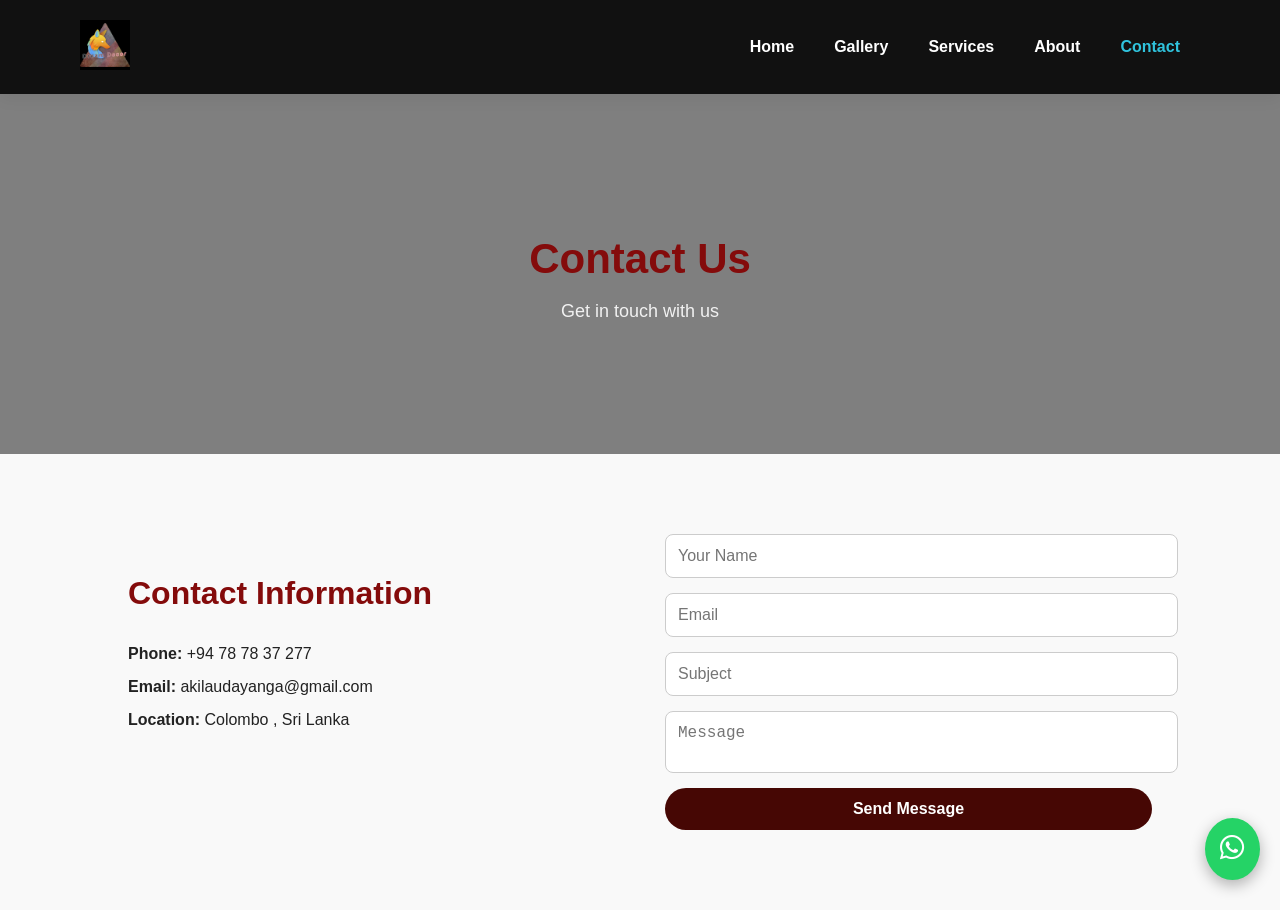
<file: contact.html>
<!DOCTYPE html>
<html lang="en">
<head>
<meta charset="UTF-8">
<meta name="viewport" content="width=device-width, initial-scale=1.0">
<title>Contact Us</title>

<link rel="stylesheet" href="style.css">
<link rel="stylesheet" href="https://cdnjs.cloudflare.com/ajax/libs/font-awesome/6.4.0/css/all.min.css">
</head>

<body>
<!-- WhatsApp -->
<a href="https://wa.me/94787837277" class="whatsapp" target="_blank">
    <i class="fab fa-whatsapp"></i>
</a>
<section id="header">
    <a href="index.html"><img src="images/logo.jpg" class="logo" height="50"></a>

    <ul id="navbar">
        <a href="#" id="close"><i class="fas fa-times"></i></a>
        <li><a href="index.html">Home</a></li>
        <li><a href="gallery.html">Gallery</a></li>
        <li><a href="services.html">Services</a></li>
        <li><a href="about.html">About</a></li>
        <li><a class="active" href="contact.html">Contact</a></li>
    </ul>
    <div id="mobile">
    <i id="bar" class="fas fa-bars"></i>
</div>
</section>
<script >
  const bar = document.getElementById('bar');       // hamburger icon
  const close = document.getElementById('close');   // X icon
  const navbar = document.getElementById('navbar'); // navbar එක

  // navbar open කිරීම
  bar.addEventListener('click', () => {
    navbar.classList.add('active');
  });

  // navbar close කිරීම
  close.addEventListener('click', () => {
    navbar.classList.remove('active');
  });
</script>

<section id="page-header">
    <h2>Contact Us</h2>
    <p>Get in touch with us</p>
</section>

<section id="contact-details" class="section-p1">

    <div class="details">
        <h2>Contact Information</h2>
        <p><strong>Phone:</strong> +94 78 78 37 277</p>
        <p><strong>Email:</strong> akilaudayanga@gmail.com</p>
        <p><strong>Location:</strong> Colombo , Sri Lanka</p>
    </div>

    <div class="contact-form">
        <form>
            <input type="text" placeholder="Your Name" required>
            <input type="email" placeholder="Email" required>
            <input type="text" placeholder="Subject">
            <textarea placeholder="Message"></textarea>
            <button class="normal">Send Message</button>
        </form>
    </div>

</section>

</body>
</html>
</file>
<file: style.css>
/* GOOGLE FONT */
body {
    font-family: 'Roboto', sans-serif;
    margin: 0;
    padding: 0;
    box-sizing: border-box;
}

/* GLOBAL */
h1 { font-size: 50px; line-height: 64px; color: #222; }
h2 { font-size: 40px; line-height: 54px; color: #222; }
h4 { font-size: 20px; color: #222; }
h6 { font-weight: 700; font-size: 14px; }

p { font-size: 16px; color: #555; margin: 15px 0; }

.section-p1 { padding: 40px 80px; }
.section-m1 { margin: 40px 0; }

button.normal {
    font-size: 14px;
    font-weight: 600;
    padding: 12px 25px;
    color: #fff;
    background-color: #660606;
    border: none;
    border-radius: 4px;
    cursor: pointer;
}

button.white {
    font-size: 13px;
    font-weight: 600;
    padding: 10px 20px;
    color: #061a1c;
    background-color: transparent;
    border: 1px solid #fff;
    cursor: pointer;
}

/* HEADER */
#header{
    display:flex;
    align-items:center;
    justify-content:space-between;
    padding:20px 80px;
    background:#111;
    box-shadow:0 5px 15px rgba(0,0,0,0.06);
    position:sticky;
    top:0;
    z-index:999;
}

#navbar{
    display:flex;
    align-items:center;
    justify-content:center;
}

#navbar li{
    list-style:none;
    padding:0 20px;
    position:relative;
}

#navbar li a{
    text-decoration:none;
    font-size:16px;
    font-weight:600;
    color:#fff;
    transition:0.3s;
}

#navbar li a:hover,
#navbar li a.active{
    color:#30c3dd;
}

#mobile{
    display: none;
    align-items: center;
}
#close{
display: none;
}



/* HERO */
#hero {
    background-image:url(images/heroBanner.jpg) ;
    height: 90vh;
    width: auto;
    background-size: cover;
    background-position: center;
    padding: 0 80px;
    display: flex;
    flex-direction: column;
    justify-content: center;
}

#hero h1 { color: #0c35ec; }
#hero h2, #hero h4, #hero p { color: #fff; }

.btn {
    background-color: #043f25; /* ඔයා දාලා තියෙන color */
    color: #fff;               /* text color */
    padding: 14px 30px;        /* size */
    border: none;              /* border නැති කරන්න */
    cursor: pointer;           /* hover වචනය click වගේ දර්ශනය කරන්න */
    margin-top: 15px;          /* margin */
    text-decoration: none;     /* link underline නැති කරන්න */
    text-align: center;
    display: inline-block;      /* button වගේ display කරන්න */
    border-radius: 5px;        /* optional, corner round කරන්න */
    font-size: 16px;           /* text size */
    transition: 0.3s;          /* hover effect smooth */
}

.btn:hover {
    background-color: #c50d0d; /* hover වෙලා color change කරන්න */
}

/* FEATURES */
#feature {
    display: flex;
    justify-content: space-between;
    flex-wrap: wrap;
}

.fe-box {
    width: 180px;
    text-align: center;
    padding: 20px;
    box-shadow: 0 5px 15px rgba(0,0,0,0.1);
    border-radius: 8px;
    margin: 15px;
    transition: 0.3s;
}

.fe-box:hover {
    transform: translateY(-10px);
}

.fe-box img {
    width: 100%;
    margin-bottom: 10px;
}

/* CATEGORIES */
#product1 {
    text-align: center;
}

.pro-container {
    display: flex;
    justify-content: space-between;
    flex-wrap: wrap;
}

.pro {
    width: 30%;
    min-width: 250px;
    padding: 15px;
    border: 1px solid #eee;
    border-radius: 10px;
    margin: 15px 0;
    transition: 0.3s;
    cursor: pointer;
}

.pro:hover {
    box-shadow: 0 10px 25px rgba(0,0,0,0.2);
    transform: scale(1.03);
}


.pro img {
    width: 100%;           /* container එකට fit කරන්න */
    height: 300px;         /* අවශ්‍ය fixed height */
    object-fit: cover;     /* image proportion එක maintain කරන්න while filling container */
    border-radius: 10px;   /* rounded corner maintain කරන්න */
}

.pro .des {
    text-align: left;
    padding: 10px 0;
}

.pro .des h5 {
    font-size: 18px;
    color: #222;
}

/* BANNER */
#banner {
    display: flex;
    flex-direction: column;
    justify-content: center;
    align-items: center;
    background:url(images/weddingbanner.jpg);
    background-size: cover;
    background-position: center;
    height: 40vh;
    color: #fff;

    padding: 40px 20px;
    text-align: center;
}

#banner h2 span {
    color: #c59d5f;
}

/* SMALL BANNER */
#sm-banner {
    display: flex;
    justify-content: space-between;
    flex-wrap: wrap;
    gap: 20px;
}

.banner-box, .banner-box2{
    display: flex;
    flex-direction: column;
    justify-content: center;
    align-items: flex-start;
    background-image: url(images/smallBanner.jpg);
    min-width: 48%;
    height: 50vh;
    padding: 30px;
    color: #020000;
    background-size:cover ;
    background-position: center;
    background-repeat: no-repeat;
    background-position: center; 

}

.banner-box2 {
    background-image:url(images/proffecionalbanner1.jpg);
}


/* NEWSLETTER */
#newsletter {
    display: flex;
    justify-content: space-between;
    flex-wrap: wrap;
    background: #222;
    color: #fff;
}

#newsletter input {
    height: 40px;
    padding: 0 15px;
    border: none;
    outline: none;
    width: 250px;
}

#newsletter button {
    background-color: #c59d5f;
    color: #fff;
}

/* FOOTER */
footer {
    display: flex;
    justify-content: space-between;
    flex-wrap: wrap;
    background: #111;
    color: #fff;
}

footer .col {
    display: flex;
    flex-direction: column;
    margin-bottom: 20px;
}

footer a {
    color: #ccc;
    text-decoration: none;
    margin: 5px 0;
}

footer a:hover {
    color: #c59d5f;
}

footer .follow i {
    margin-right: 10px;
    cursor: pointer;
}
.whatsapp {
    position: fixed;
    bottom: 20px;
    right: 20px;
    background: #25D366;
    color: #fff;
    font-size: 28px;
    padding: 15px;
    border-radius: 50%;
    z-index: 100;
    box-shadow: 0 5px 15px rgba(0,0,0,0.3);
    transition: 0.3s;
}

.whatsapp:hover {
    transform: scale(1.1);
}
#booking {
    text-align: center;
}

#booking form {
    max-width: 500px;
    margin: auto;
    display: flex;
    flex-direction: column;
}

#booking input,
#booking select,
#booking textarea {
    margin: 10px 0;
    padding: 12px;
    border: 1px solid #ccc;
    border-radius: 5px;
}

#booking textarea {
    min-height: 120px;
}



/* SERVICES */

h2 { 
    font-size: 50px; 
    line-height: 64px; 
    color: #840b0b; 
}

h3 { 
    font-size: 40px; 
    line-height: 54px; 
    color: #222; 
}

p { 
    font-size: 20px; 
    color: #222222; 
}

/* SERVICE LAYOUT */
#services {
    display: flex;
    flex-wrap: wrap;
    justify-content: space-between;
    gap: 10px;
}

/* SERVICE CARD */
.service-box {
    width: 30%;
    border: 1px solid #637292;
    padding: 15px;
    text-align: center;
    border-radius: 12px;
    transition: 0.3s;
    background: #fff;
}

/* SAME SIZE IMAGES */
.service-box img {
    width: 100%;
    height: 200px;          /* 🔥 fixed height */
    object-fit: cover;      /* crop without stretch */
    border-radius: 10px;
}

/* TEXT */
.service-box h3 {
    margin: 12px 0;
    font-size: 22px;
}

.service-box p {
    font-size: 16px;
    line-height: 1.5;
    color: #01070f;
}

/* HOVER EFFECT */
.service-box:hover {
    transform: translateY(-8px);
    box-shadow: 0 10px 25px rgba(0,0,0,0.2);
}
.services-header {
    background-image:url(images/backdrop.jpg); 
    background-size: cover;
    background-position: center;
    position: relative;
}

/* ABOUT SECTION */
/* PAGE HEADER */
#page-header {
    width: 100%;
    height: 40vh; /* screen height එකෙන් 40% */
    display: flex;
    justify-content: center; /* horizontally center */
    align-items: center;     /* vertically center */
    text-align: center;
    flex-direction: column;
    color: #fff;
}

/* BACKGROUND IMAGE */
.about-header {
    background-image:url(images/weddingEventBanner.jpg); 
    background-size: cover;
    background-position: center;
    position: relative;
}

/* DARK OVERLAY (text clear වෙන්න) */
.about-header::after {
    content: "";
    position: absolute;
    top: 0;
    left: 0;
    width: 100%;
    height: 100%;
    background: rgba(0, 0, 0, 0.5);
}

/* TEXT overlay එකට උඩින් එන්න */
#page-header h2,
#page-header p {
    position: relative;
    z-index: 1;
}

/* TITLE */
#page-header h2 {
    font-size: 42px;
    margin-bottom: 10px;
}

/* SUB TEXT */
#page-header p {
    font-size: 18px;
    color: #f1f1f1;
}
#about {
    display: flex;
    align-items: center;
    justify-content: center;
    gap: 50px;
    padding: 80px 10%;
    background: #f9f9f9;
}

/* IMAGE */
.about-img {
    flex: 1;
    overflow: hidden;
    border-radius: 15px;
}

.about-img img {
    width: 100%;
    height: 100%;
    object-fit: cover;
    transition: 0.4s ease;
}

.about-img:hover img {
    transform: scale(1.05);
}

/* TEXT */
.about-text {
    flex: 1;
}

.about-text h2 {
    font-size: 36px;
    color: #222;
    margin-bottom: 15px;
}

.about-text p {
    font-size: 16px;
    color: #555;
    line-height: 1.7;
    margin-bottom: 20px;
}

.about-text h3 {
    margin-bottom: 10px;
    color: #333;
}

/* LIST */
.about-text ul {
    list-style: none;
    padding: 0;
}

.about-text ul li {
    margin-bottom: 12px;
    font-size: 16px;
    color: #444;
    position: relative;
    padding-left: 25px;
}

/* custom check icon */
.about-text ul li::before {
    content: "✔";
    position: absolute;
    left: 0;
    color: #ff5e57;
    font-weight: bold;
}

/* BUTTON */
.about-btn {
    display: inline-block;
    margin-top: 20px;
    padding: 12px 28px;
    background: #4f0501;
    color: #fff;
    text-decoration: none;
    border-radius: 30px;
    transition: 0.3s ease;
}

.about-btn:hover {
    background: #0012d7;
    transform: translateY(-3px);
}

/* CONTACT SECTION */
#page-header {
    width: 100%;
    height: 40vh;
    display: flex;
    justify-content: center;
    align-items: center;
    text-align: center;
    color: #fff;
    position: relative;
}

#page-header::after {
    content: "";
    position: absolute;
    top:0; left:0; width:100%; height:100%;
    background: rgba(0,0,0,0.5);
}

#page-header h2,
#page-header p {
    position: relative;
    z-index: 1;
    margin: 0;
}

#page-header h2 {
    font-size: 42px;
    margin-bottom: 10px;
}

#page-header p {
    font-size: 18px;
}
#contact-details {
    display: flex;
    justify-content: space-between;
    gap: 50px;
    padding: 80px 10%;
    background: #f9f9f9;
    flex-wrap: wrap;
}

/* DETAILS */
.details {
    flex: 1;
    min-width: 300px;
}

.details h2 {
    margin-bottom: 20px;
    font-size: 32px;
}

.details p {
    font-size: 16px;
    margin-bottom: 10px;
}

/* FORM */
.contact-form {
    flex: 1;
    min-width: 300px;
}

.contact-form form {
    display: flex;
    flex-direction: column;
    gap: 15px;
}

.contact-form input,
.contact-form textarea {
    padding: 12px;
    border-radius: 8px;
    border: 1px solid #ccc;
    font-size: 16px;
    width: 100%;
    resize: none;
    transition: 0.3s;
}

.contact-form input:focus,
.contact-form textarea:focus {
    border-color: #cd3d36;
    outline: none;
}

.contact-form button.normal {
    padding: 12px;
    border: none;
    background: #460704;
    color: #fff;
    font-size: 16px;
    border-radius: 30px;
    cursor: pointer;
    transition: 0.3s;
}

.contact-form button.normal:hover {
    background: #e14b45;
    transform: translateY(-2px);
}

/* MOBILE */


/* Mobile navbar */
@media (max-width: 799px) {

    #hero {
    padding: 0 20px;
}

.pro-container {
    justify-content: center;
}

.pro {
    width: 100%;
}

.banner-box {
    min-width: 100%;
    margin-bottom: 20px;
}




#mobile {
    display: flex;
    align-items: center;
}

#header {
    padding: 15px 20px;
}

#hero h1 {
    font-size: 32px;
}

#hero h2 {
    font-size: 26px;
}

.section-p1 {
    padding: 20px;
}

.fe-box {
    width: 45%;
}





#mobile {
    display: flex;
    cursor: pointer;
}

#navbar {
    position: fixed;
    top: 0;
    right: -300px;
    width: 250px;
    height: 100vh;
    flex-direction: column;
    align-items: flex-start;
    background: #111;
    padding: 80px 20px;
    transition: right 0.3s ease;
    z-index: 1000;
    display: flex;
}

#navbar.active { right: 0; }

#navbar li {
    margin-bottom: 20px;
}

#close {
    display: block;
    position: absolute;
    top: 20px;
    right: 20px;
    font-size: 24px;
    color: #fff;
    cursor: pointer;
}
#navbar li{
    margin-bottom: 20px;
}
 .service-box {
        width: 100%;
    }
 #about {
        flex-direction: column;
        text-align: center;
    }

    .about-text ul li {
        padding-left: 0;
    }

    .about-text ul li::before {
        display: none;
    }
    #page-header {
        height: 30vh;
    }

    #page-header h2 {
        font-size: 28px;
    }

    #page-header p {
        font-size: 14px;
    }

}
</file>
